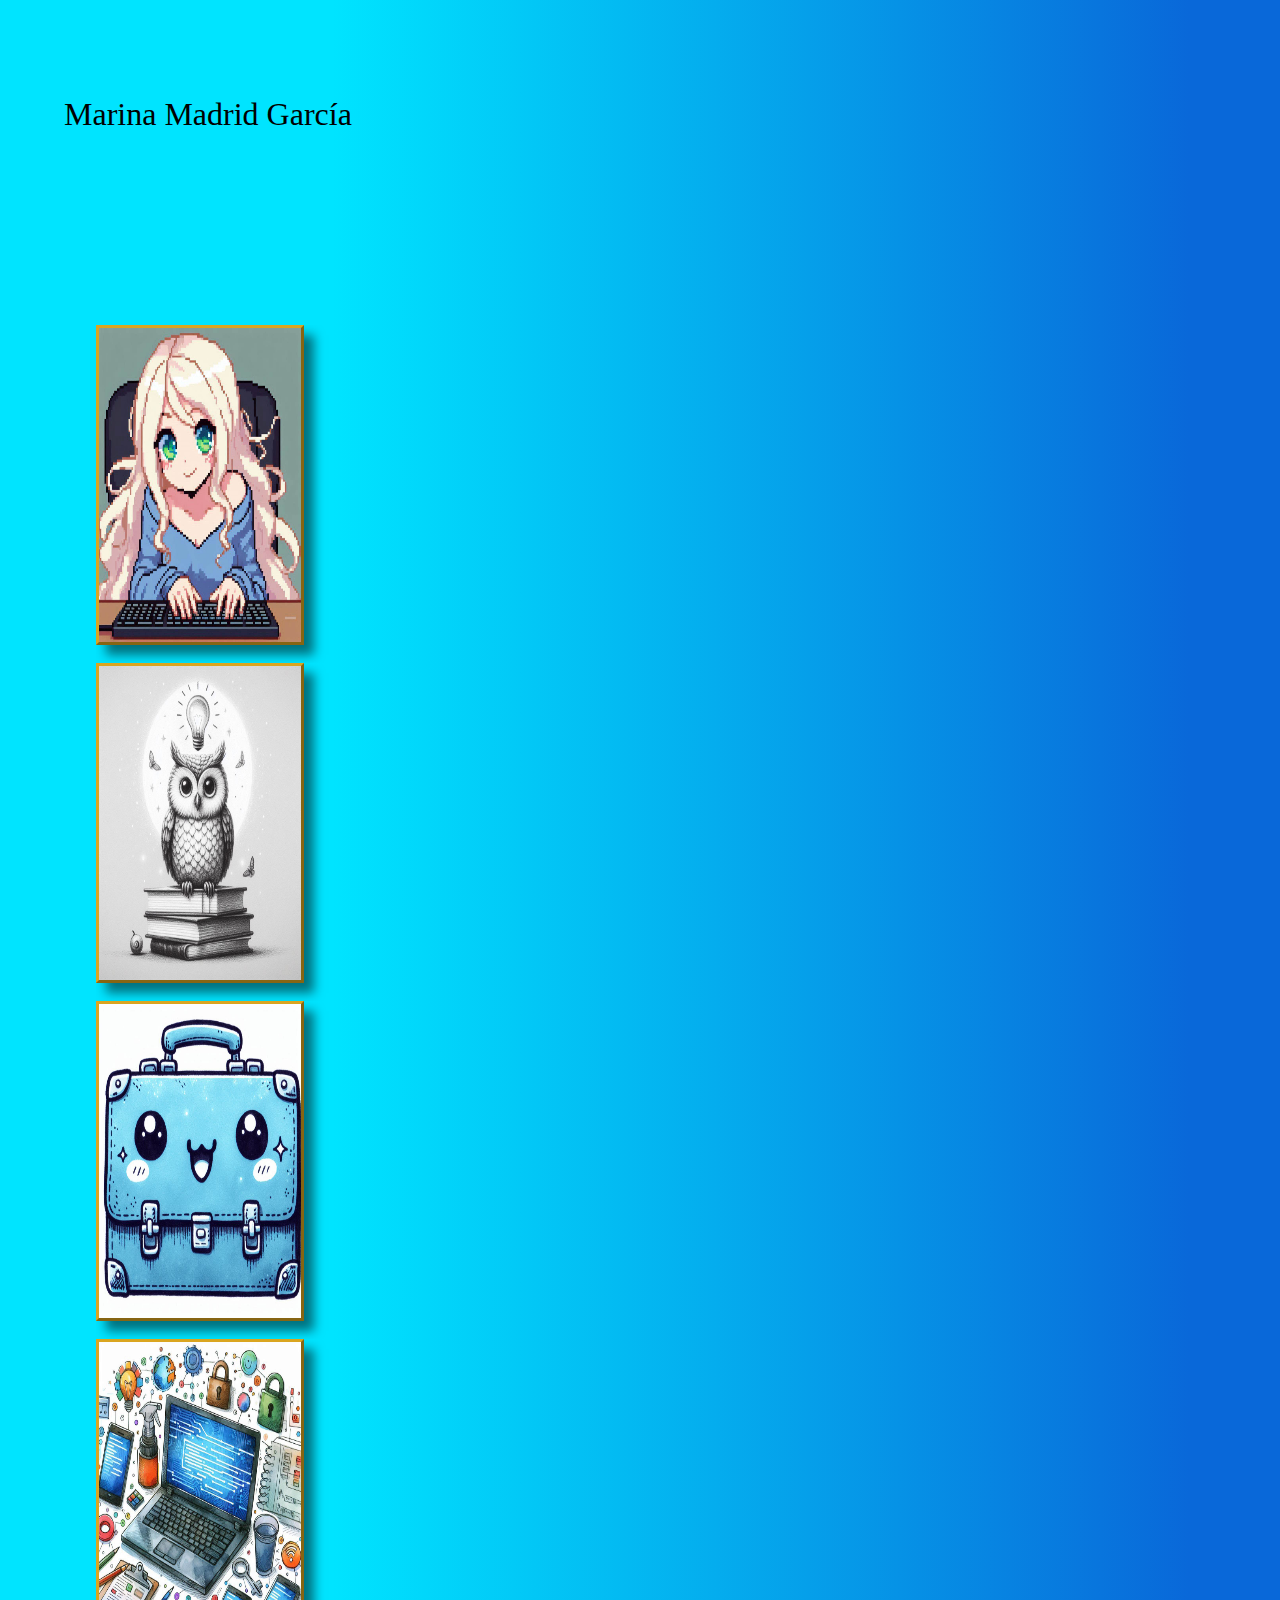
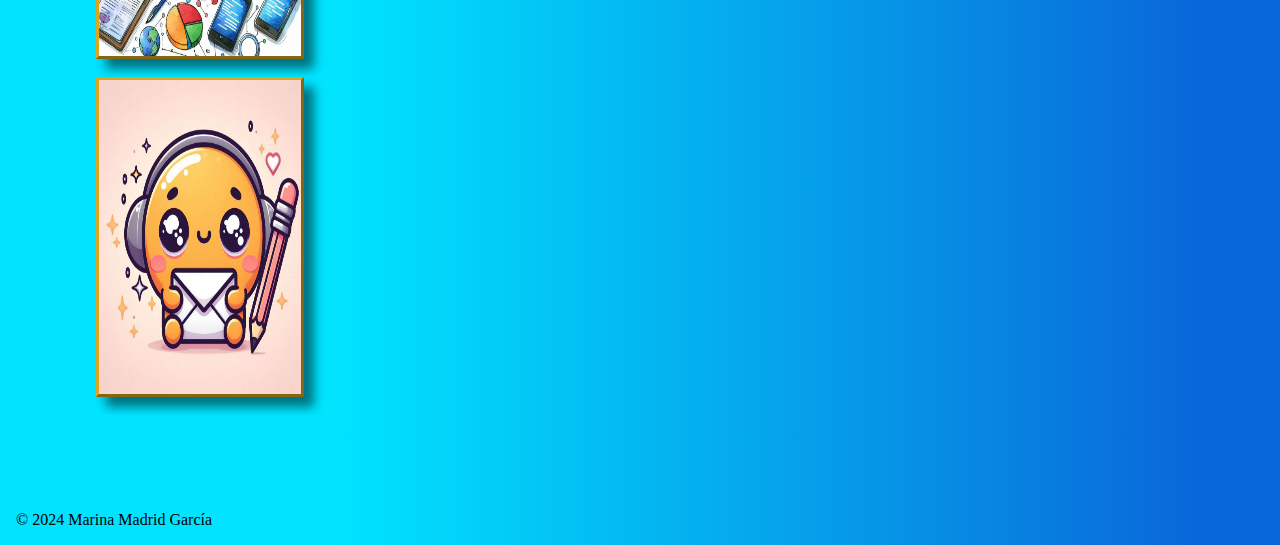
<file: index.html>
<!DOCTYPE html>
<html lang="en">
<head>
    <meta charset="UTF-8">
    <meta name="viewport" content="width=device-width, initial-scale=1.0">
    <link rel="stylesheet" href="style.css">
    <title>Portfolio de Marina</title>
</head>
<body>
    <header>Marina Madrid García</header>
    <main>
        <section class="images">
            <article>
                <figure>
                    <a href="templates/about-me.html">
                        <img src="images/sobre-mi.jpg" alt="Sobre mí">
                        <figcaption>Sobre mí</figcaption>
                    </a>
                </figure>
            </article>
            <article>
                <figure>
                    <a href="templates/knowledge.html">
                        <img src="images/conocimientos.jpg" alt="Conocimientos">
                        <figcaption>Conocimientos</figcaption>
                    </a>
                </figure>
            </article>
            <article>
                <figure>
                    <a href="templates/experience.html">
                        <img src="images/experiencia.jpg" alt="Experiencia">
                        <figcaption>Experiencia</figcaption>
                    </a> 
                </figure>
            </article>
            <article>
                <figure>
                    <a href="templates/projects.html">
                        <img src="images/proyectos.jpg" alt="Proyectos">
                        <figcaption>Proyectos</figcaption>
                    </a>
                </figure>
            </article>
            <article>
                <figure>
                    <a href="templates/contact.html">
                        <img src="images/contacto.jpg" alt="Contacto">
                        <figcaption>Contacto</figcaption>
                    </a>
                </figure>
            </article>
        </section>
        <section class="girl-section">
            <figure>
                <img class="girl" src="images/eleccion.png" alt="Elección">
            </figure>
        </section>
    </main>   
    <footer>&copy; 2024 Marina Madrid García</footer>     
</body>
</html>
</file>
<file: style.css>
@import url('https://fonts.googleapis.com/css2?family=VT323&display=swap');

*,
*::before,
*::after {
  box-sizing: border-box; 
  margin: 0; 
  padding: 0;
}

/*FLEX*/
.flex{
    display: flex;   
}

.jac{
    align-items: center;
    justify-content: center;
}

.jacs{
    align-items: center;
    justify-content: flex-start;
}

.col {
    flex-direction: column;
}

.row {
    flex-direction: row;
}

.tc{
    text-align: center;
}

.tj{
    text-align: justify;
}

.wrap{
    flex-wrap: wrap;
}

/*FONT*/
.it-font{
    font-family: "VT323", monospace;
}

/*COLOR*/
.w {
    color: white;
}

.wb {
    border: 1px solid white;
    border-radius: 7px;
    box-shadow: 1px 1px 0px hsl(0, 0%, 100%),
    2px 2px 0px hsl(0,0%,100%),
    3px 3px 0px hsl(0,0%,100%),
    4px 4px 0px hsl(0,0%,100%),
    5px 5px 0px hsl(0,0%,100%);
}

.pink-shadow {
    filter: drop-shadow(0 0 0.30rem lightpink);
}

/*NAV*/
nav{
    background: linear-gradient(90deg, rgba(0, 228, 255, 0.5) 26%, rgba(9, 104, 217, 0.5) 93%);
    width: 100%;
    position: fixed;
    top: 0;
    left: 0;
    right: 0;
    transform: translateY(-100%);
    transition: transform 0.3s ease-in-out;
    z-index: 9999;
}

nav img {
    border-radius: 50%;
    width: 45px;
    height: 45px;
}

/*FLECHA HACIA ARRIBA*/
#scrollToTop {
    position: fixed;
    bottom: 20px;
    right: 20px;
    width: 50px;
    height: 50px;
    display: none; 
    cursor: pointer;
    z-index: 10000; 
}

#scrollToTop img {
    width: 100%;
    height: 100%;
    border-radius: 50%;
    box-shadow: 0 4px 8px rgba(0, 0, 0, 0.2);
}

#scrollToTop:hover img {
    transform: scale(1.1); 
    transition: transform 0.3s;
}

/*LAYOUT*/
body{
    background: linear-gradient(90deg, rgba(0,228,255,1) 26%, rgba(9,104,217,1) 93%);
    background-repeat: no-repeat;
    background-size: cover;
}

a{
    text-decoration: none;
}

header{
    margin-top: 1em;
    border-radius: 7px;
    padding: 2em;
    font-size: 2em;
}

main{
    padding: 5em;
    max-width: 100%;
}

main section, article{
    margin-right: 0.5em;
    margin-left: 0.5em;
}

section{
    margin-top: 3em;
}

.images {
    gap: 20px;
}

figure {
    position: relative;
    margin: 0;
    overflow: hidden;
}

.projects .personal-projects figure {
    position: relative; 
    margin: 0;
    overflow: hidden;
    display: inline-block; 
}

.images img {
    border: 3px outset goldenrod;
    box-shadow: 10px 10px 10px rgba(0, 0, 0, 0.5);
    display: block;
    width: 13em;
    height: 20em;
}

.images-animation{
    position: absolute;
    background: rgba(0, 0, 0, 0.6);
    padding: 10px;
    font-size: 1em;
    transform: translateY(100%); 
    transition: transform 0.3s ease-in-out, opacity 0.3s ease-in-out;; 
    width: 100%;
    opacity: 0; 
}

.projects .personal-projects img {
    display: block;
    height: auto;
}

.images figcaption {
    bottom: 0;
    left: 0;
    width: 100%;
    opacity: 0; 
}

.projects .personal-projects figcaption {
    display: inline-block; 
    bottom: 0;
    left: 0;
    font-size: 1em;
    text-align: center; 
}

.projects .personal-projects figure:hover figcaption {
    transform: translateY(0);
    color: white;
    opacity: 1;
}


.images figure:hover figcaption, .personal-projects figure:hover figcaption {
    transform: translateY(0);
    color: white;
    opacity: 1;
}

.images .girl{
    width: 25em;
    height: 30em; 
    border: none;
}

h2{
    margin-top: 4em;
    margin-bottom: 3em;
    max-width: 10em;
    padding: 2em;
}

h3{
    margin-top: 3em;
}

/*SOBRE MÍ*/
.about-me {
    margin-top: 4em;
    border-radius: 7px;
    max-width: 100%;
    padding: 1em;
    min-width: 20em;
}

.about-me figure{
    margin-right: 1em;
    margin-bottom: 1em;
}

.about-me .text-about {
    font-size: 2em;
    width: 70%;
}

.about-me img {
    border-radius: 5px;
    width: 350px;
    max-width: 100%; 
    height: auto;  
    display: block; 
}

/*CONOCIMIENTOS*/
.knowledge{
    margin-top: 4em;
    background-color: rgba(0, 0, 0);
}

.knowledge figure{
    margin: 1em;
}

.knowledge img{
    width: 10vw;
    height: 10vw;
    max-width: 70px;
    max-height: 70px;
}

.knowledge .languages{
    margin-left: auto;
    margin-right: auto; 
}

.knowledge .level-languages{
    gap: 2em;
    margin-top: 2em;
    margin-bottom: 2em;
}

.knowledge .it h3{
    margin-bottom: 2em;
}

.knowledge .it h4{
    margin-top: 2em;
    margin-bottom: 2em;

}

.knowledge .it {
    padding-right: 2em;
    padding-left: 2em;
    padding-bottom: 4em;
    min-width: 21em;
}

/*EXPERIENCIA*/
.experience{
    margin-bottom: 3em;  
}

.experience .experience-grid {
    display: grid;
    grid-template-columns: 0.2fr 2fr 1fr;
    gap: 40px;
}

.experience .it-experience {
    background-color: black;
    padding: 1em;
    font-size: x-large;
}

.experience .experience-item {
    display: contents; 
}
  
.experience .business-logo {
    grid-column: 1 / 2; 
    grid-row: span 2; 
}

.experience img{
    width: 50px;
    height: 50px;
}

.experience span {
    grid-column: 2 / 3; 
    align-self: center; 
}

.experience .it-languages {
    grid-column: 3 / 4; 
    display: flex;
    flex-wrap: wrap;
    gap: 10px;
    justify-content: space-around;
    align-items: center;
}

.experience .it-languages figure{
    margin: 5px;
}

/*PROYECTOS*/
.projects .personal-projects img{
    min-width: 350px;
    width: 500px;
    border-radius: 7px;
    max-height: 45em; 
    margin-top: 5em;
}

.projects .br{
    border-radius: 0 0 7px 7px;
}

/*CONTACTO*/
.contact-text{
    padding: 2em;
}

.contact p{
    font-size: 1.5em;
}

.contact p:nth-child(2){
    margin-top: 2.5em;
    margin-bottom: 2.5em;
}

/*FOOTER*/
footer{
    padding: 1em;
}

/*MEDIA QUERIES*/
@media (max-width: 1440px) {
    .girl-section{
        display: none;
    }

    .about-me {
        flex-direction: column;
        justify-content: center;
        align-items: center;
    }

    .projects {
        margin-top: 3em;
    }
}

@media (max-width: 1024px) {
    .contact p{
        font-size: 1em;
    }

    .contact p:nth-child(2){
        margin-top: 2.5em;
        margin-bottom: 2.5em;
    }

    .experience .experience-grid {
        grid-template-columns: 1fr; 
    }
    
    .experience .business-logo, span, .experience .it-languages {
        grid-column: 1 / 2;
    }
    
    .experience .business-logo {
        grid-row: auto;
    }
    
    .experience .it-languages {
        justify-content: center;
    }
}

@media (max-width: 826px) {
    .level-languages {
        flex-direction: column;
        justify-content: center;
        align-items: center;
    }

    .experience .experience-grid {
        display: flex;
        flex-direction: column;
        gap: 20px; 
    }

    .experience .business-logo img {
        width: 80px; 
        height: 80px;
        margin-bottom: 10px;
    }

    .experience span {
        text-align: center; 
    }

    .experience .it-languages {
        justify-content: center;
        flex-wrap: wrap;
    }

    .experience .it-languages figure {
        width: 60px; 
        height: 60px;
    }

    .experience img {
        width: 60px;
        height: 60px;
    }

    .experience .it-experience {
        font-size: 1.1em; 
        padding: 1em; 
    }
    
    .experience span {
        font-size: 1em;
    }
}

@media (max-width: 425px) {
    .contact p:nth-child(2){
        margin-top: 2.5em;
        margin-bottom: 2.5em;
    }

    .experience .business-logo img {
        width: 50px;
        height: 50px;
    }

    .experience span {
        text-align: justify;
        font-size: 0.9em;
    }

    .experience .it-languages {
        justify-content: center;
        gap: 5px; 
    }

    .experience .it-languages figure {
        width: 50px;
        height: 50px;
    }

    .experience img {
        width: 50px;
        height: 50px;
    }

    .experience .it-experience {
        font-size: 1em;
        padding: 0.5em; 
    }

    .experience span {
        font-size: 0.9em;
    }
}
</file>
